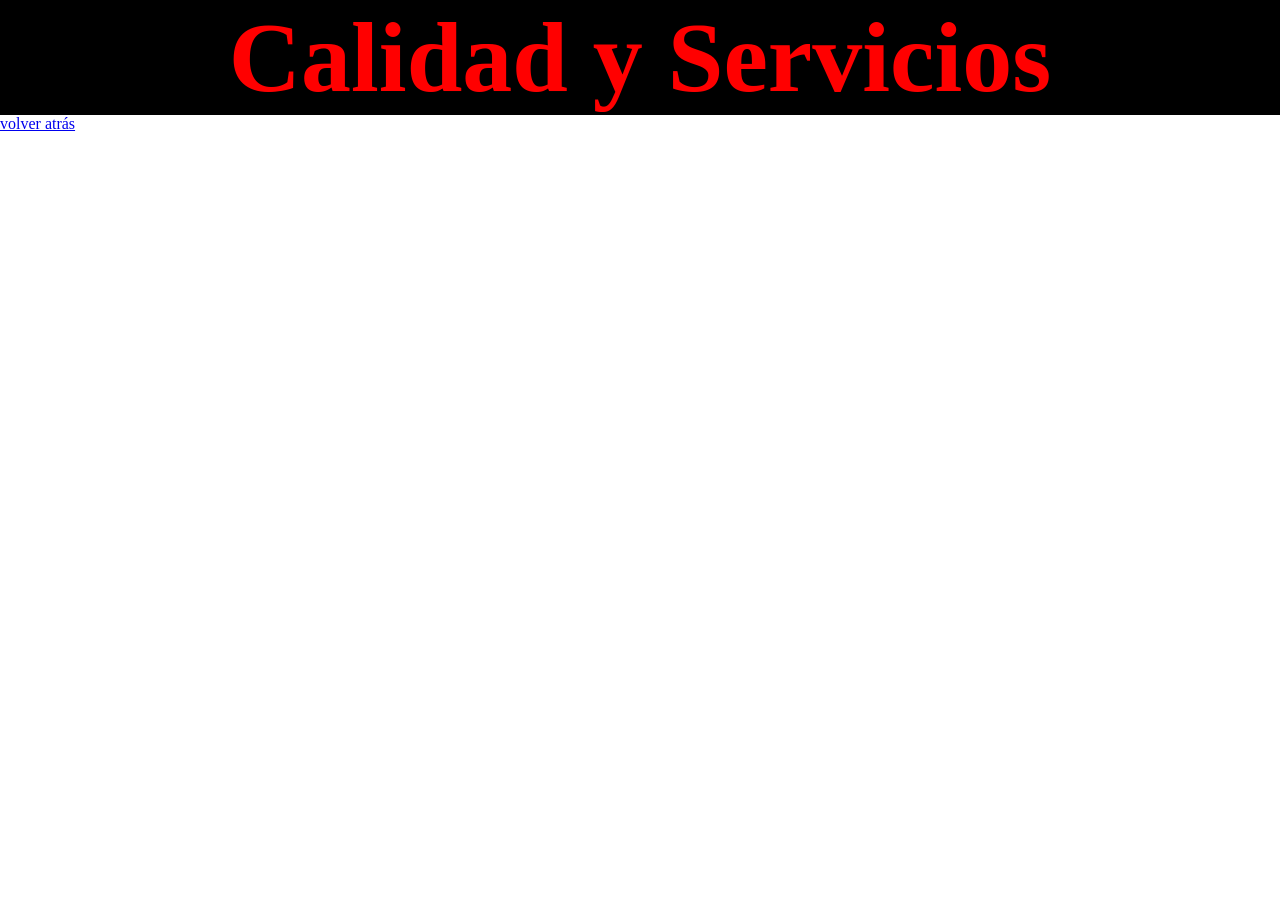
<file: CalidadServicios.html>
<!doctype html>
<html class="no-js" lang="">

<head>
  <meta charset="utf-8">
  <title></title>
  <meta name="description" content="">
  <meta name="viewport" content="width=device-width, initial-scale=1">

  <meta property="og:title" content="">
  <meta property="og:type" content="">
  <meta property="og:url" content="">
  <meta property="og:image" content="">

  <link rel="manifest" href="site.webmanifest">
  <link rel="apple-touch-icon" href="icon.png">

  <link rel="stylesheet" href="css/css.css">

  <meta name="theme-color" content="#fafafa">
</head>

<header>

<h1>Calidad y Servicios</h1>

</header>



<a href="index.html">volver atrás</a>

</html>
</file>
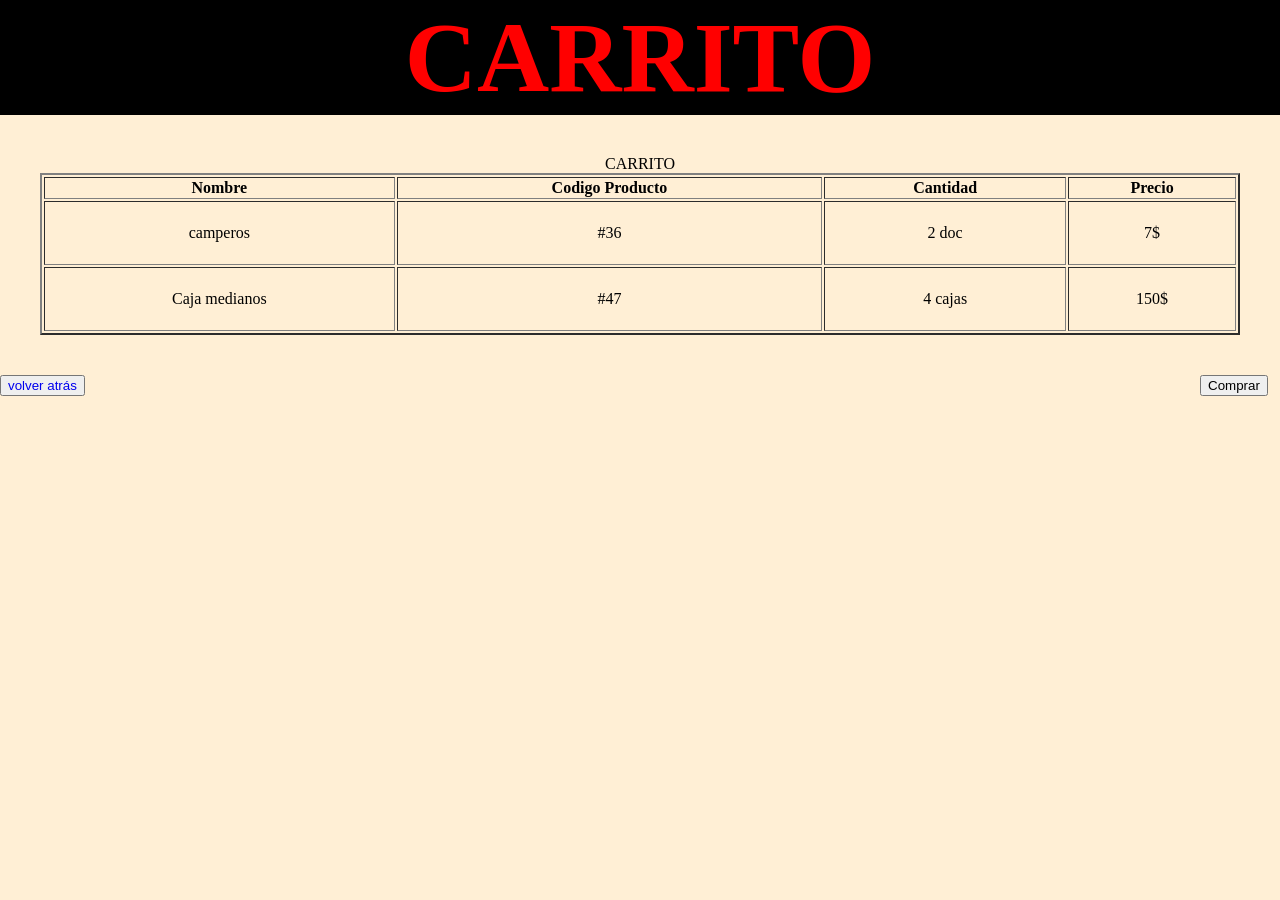
<file: carrito.html>
<!doctype html>
<html class="no-js" lang="">

<head>
  <meta charset="utf-8">
  <title></title>
  <meta name="description" content="">
  <meta name="viewport" content="width=device-width, initial-scale=1">

  <meta property="og:title" content="">
  <meta property="og:type" content="">
  <meta property="og:url" content="">
  <meta property="og:image" content="">

  <link rel="manifest" href="site.webmanifest">
  <link rel="apple-touch-icon" href="icon.png">

  <link rel="stylesheet" href="css/css.css">

  <meta name="theme-color" content="#fafafa">
</head>
<html>
<header>
    <h1>CARRITO</h1>
</header>

<body class="carrito">
  <table border="2">
    <caption>CARRITO</caption>
    <Tbody>
      <tr>
        <th>Nombre</th>
        <th>Codigo Producto</th>
        <th>Cantidad</th>
        <th>Precio</th>
      </tr>
      <tr>
        <td>  camperos  </td>
        <td>   #36  </td>
        <td>   2 doc  </td>
        <td>  7$    </td>
      </tr>
      <tr>
        <td>  Caja medianos   </td>
        <td>  #47   </td>
        <td>  4 cajas   </td>
        <td>  150$</td>
      </tr>
    </Tbody>
  </table>

  

</body>
<footer>
  <button class="comprar">Comprar</button>
  <button><a href="index.html">volver atrás</a></button>
</footer>


</html>
</file>
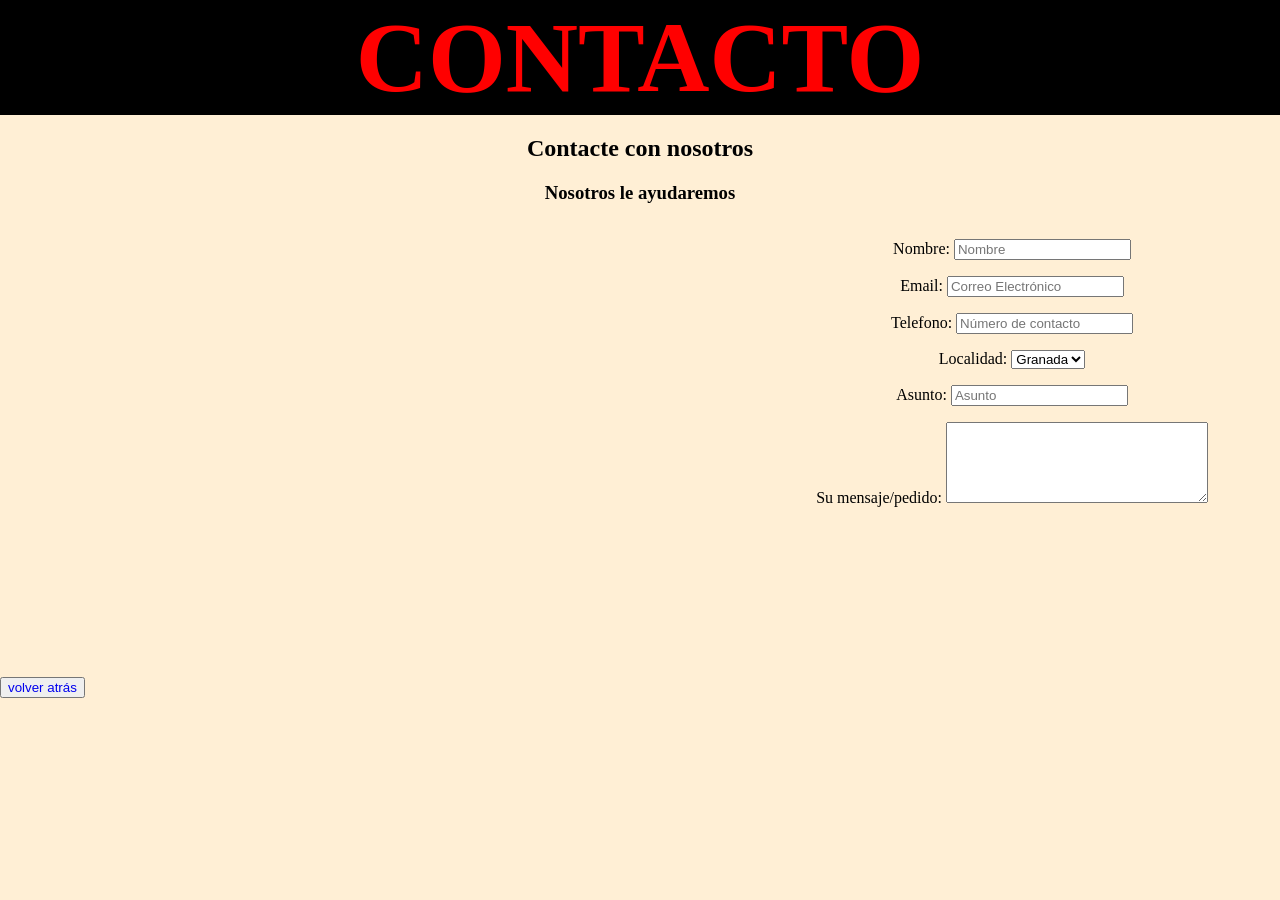
<file: contacto.html>
<!doctype html>
<html class="no-js" lang="">

<head>
  <meta charset="utf-8">
  <title></title>
  <meta name="description" content="">
  <meta name="viewport" content="width=device-width, initial-scale=1">

  <meta property="og:title" content="">
  <meta property="og:type" content="">
  <meta property="og:url" content="">
  <meta property="og:image" content="">

  <link rel="manifest" href="site.webmanifest">
  <link rel="apple-touch-icon" href="icon.png">

  <link rel="stylesheet" href="css/css.css">

  <meta name="theme-color" content="#fafafa">
</head>

<header>

<h1>CONTACTO</h1>

</header>

<body class="contactoBody">

  <h2>Contacte con nosotros</h2>
  <h3>Nosotros le ayudaremos</h3>

  <section>

    <div>
      <iframe src="https://www.google.com/maps/embed?pb=!1m18!1m12!1m3!1d3194.803157463054!2d-4.102521485396604!3d36.79926967545312!2m3!1f0!2f0!3f0!3m2!1i1024!2i768!4f13.1!3m3!1m2!1s0xd724731e3e2d03b%3A0x832642df2ccfcf02!2sAvicola%20El%20Pinar!5e0!3m2!1ses!2ses!4v1678643841721!5m2!1ses!2ses" width="600" height="450" style="border:0;" allowfullscreen="" loading="lazy" referrerpolicy="no-referrer-when-downgrade"></iframe>
    </div>
    
    <div>
      <form action="">
        <p>Nombre: <input type="text" placeholder="Nombre"></p>
        <p>Email: <input type="email" name="" id="" placeholder="Correo Electrónico"></p>
        <p>Telefono: <input type="number" placeholder="Número de contacto"></p>
        <p>Localidad: <select name="" id="">
          <option value="">Granada</option>
          <option value="">Almeria</option>
          <option value="">Malaga</option>
          <option value="">Cádiz</option>
          <option value="">Cordoba</option>
          <option value="">Otro</option>
        </select></p>
        <p>Asunto: <input type="text" placeholder="Asunto"></p>
        <p>Su mensaje/pedido: <textarea name="" id="" cols="30" rows="5"></textarea></p>
    
      </form>
    </div>
    
  </section>
  
</body>

<footer>
  <button><a href="index.html">volver atrás</a></button>
</footer>


</html>
</file>
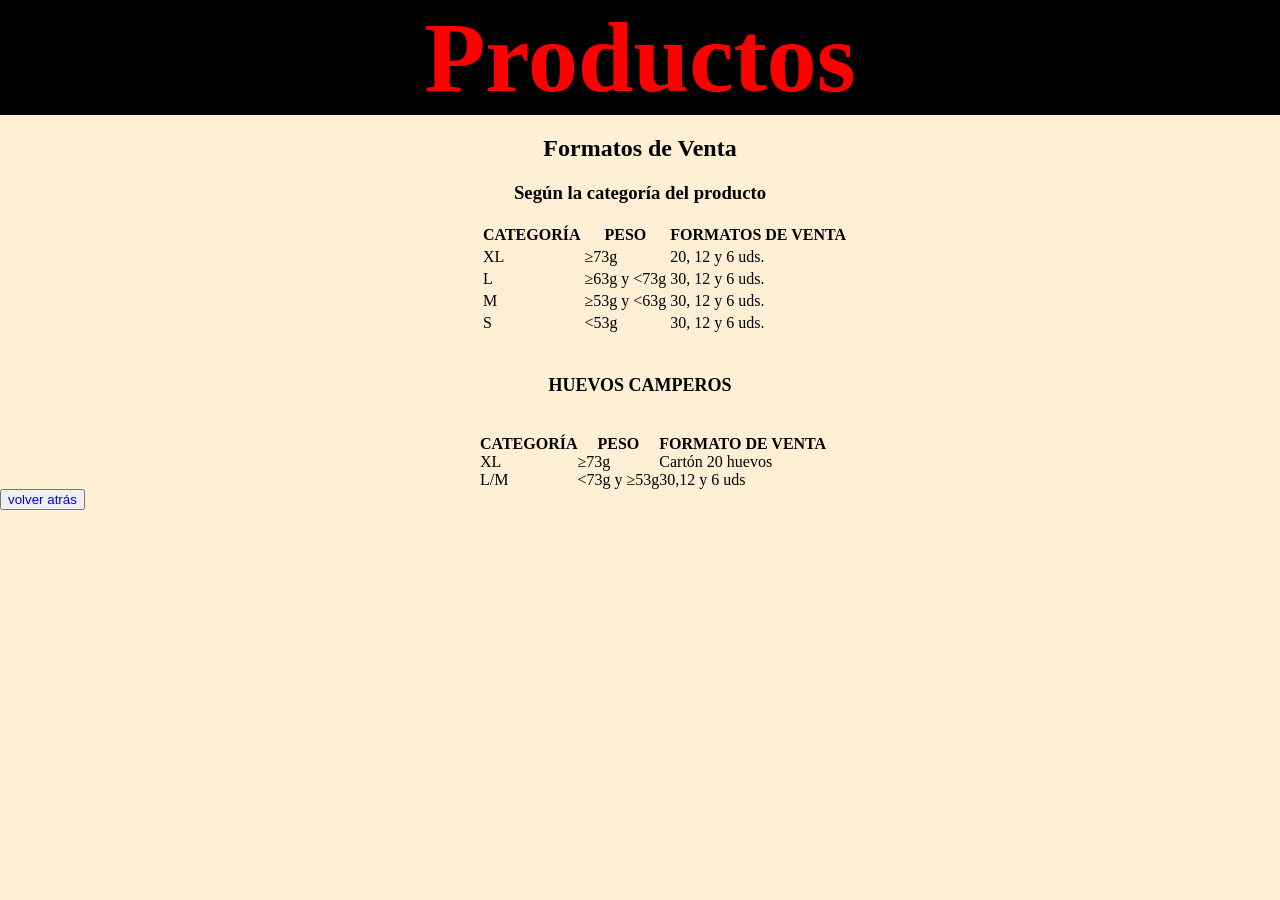
<file: HuevosFrescos.html>
<!doctype html>
<html class="no-js" lang="">

<head>
  <meta charset="utf-8">
  <title></title>
  <meta name="description" content="">
  <meta name="viewport" content="width=device-width, initial-scale=1">

  <meta property="og:title" content="">
  <meta property="og:type" content="">
  <meta property="og:url" content="">
  <meta property="og:image" content="">

  <link rel="manifest" href="site.webmanifest">
  <link rel="apple-touch-icon" href="icon.png">

  <link rel="stylesheet" href="css/css.css">

  <meta name="theme-color" content="#fafafa">
</head>

<header>

<h1>Productos</h1>

</header>

<body class="bodyproductos">
    <h2>Formatos de Venta</h2>
    <h3>Según la categoría del producto</h3>



        <div>
              <table  border="0" class="paisa">
                <thead>
                  <tr>
                    <th>CATEGORÍA</th>
                    <th>PESO</th>
                    <th>FORMATOS DE VENTA</th>
                  </tr>
                </thead>
                <tbody>
                    <tr>
                        <td>XL</td>
                        <td>≥73g</td>
                        <td>20, 12 y 6 uds.</td>
                    </tr>
                    <tr>
                        <td>L</td>
                        <td >≥63g y &lt;73g</td>
                        <td >30, 12 y 6 uds.</td>
                    </tr>
                    <tr>
                        <td>M</td>
                        <td >≥53g y &lt;63g</td>
                        <td >30, 12 y 6 uds.</td>
                    </tr>
                    <tr>
                          <td>S</td>
                          <td>&lt;53g</td>
                          <td>30, 12 y 6 uds.</td>
                    </tr>
                </tbody>
              </table>

            <table  cellspacing="0" cellpadding="0" border="0" class="huevoscamperos">
              <thead>
                  <tr>
                    <th scope="col">HUEVOS CAMPEROS</th>
                  </tr>
              </thead>
            </table>

            <table  cellspacing="0" cellpadding="0" border="0" class="ventashuevoscamperos">
                <thead>
                  <tr>
                    <th  scope="col"><span>CATEGORÍA</span></th>
                    <th  scope="col">PESO</th>
                    <th  scope="col">FORMATO DE VENTA</th>
                  </tr>
                </thead>
                <tbody>
                  <tr>
                    <td >XL</td>
                    <td ><span >≥73g</span></td>
                    <td >Cartón 20 huevos</td>
                  </tr>
                  <tr>
                    <td >L/M</td>
                    <td ><span >&lt;73g y ≥53g</span></td>
                    <td >30,12 y 6 uds</td>
                  </tr>
                </tbody>
            </table>
        </div>

  
</body>

<footer>
  <button><a href="index.html">volver atrás</a></button>

</footer>


</html>
</file>
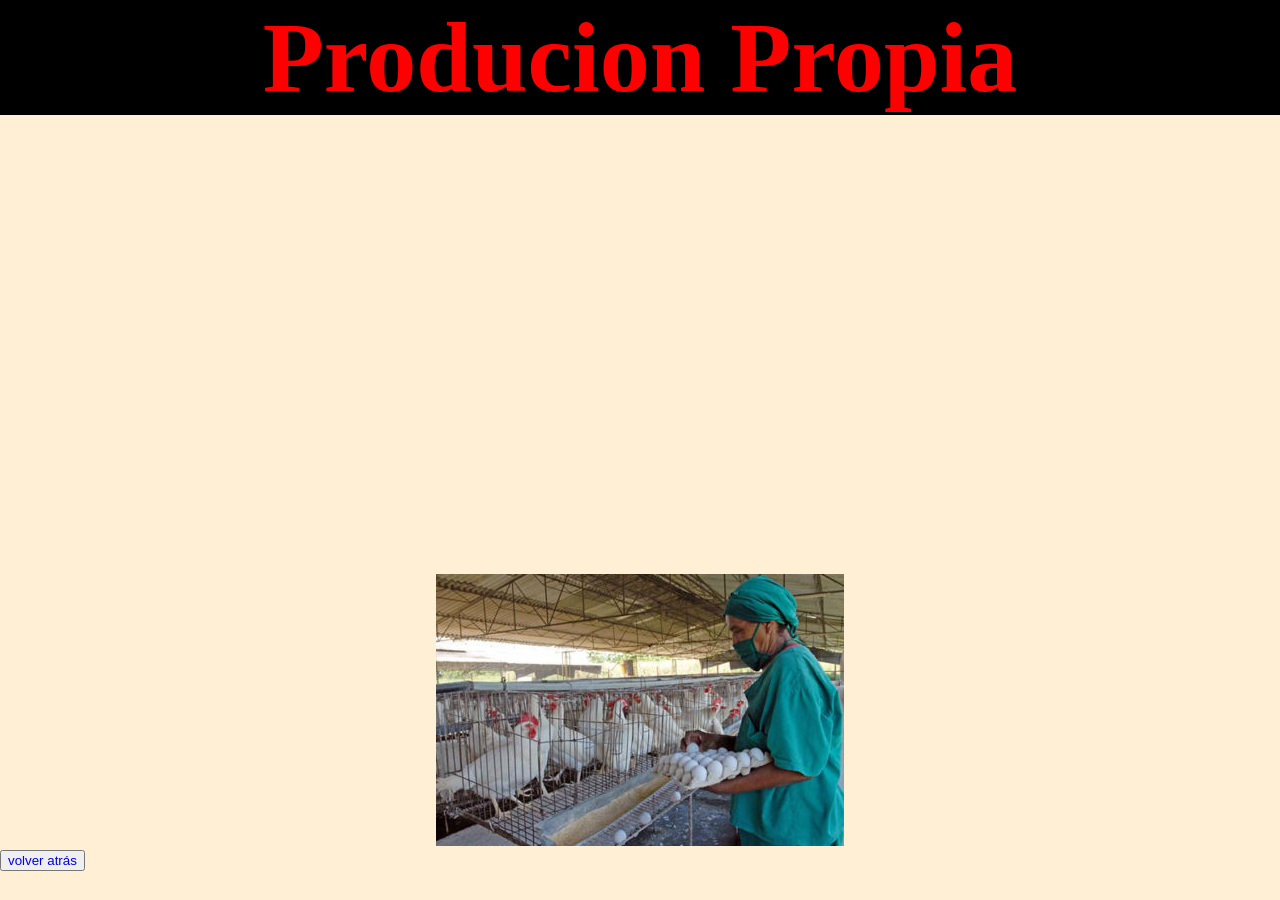
<file: ProduccionPropia.html>
<!doctype html>
<html class="no-js" lang="">

<head>
  <meta charset="utf-8">
  <title></title>
  <meta name="description" content="">
  <meta name="viewport" content="width=device-width, initial-scale=1">

  <meta property="og:title" content="">
  <meta property="og:type" content="">
  <meta property="og:url" content="">
  <meta property="og:image" content="">

  <link rel="manifest" href="site.webmanifest">
  <link rel="apple-touch-icon" href="icon.png">

  <link rel="stylesheet" href="css/css.css">

  <meta name="theme-color" content="#fafafa">
</head>

<header>

<h1>Producion Propia</h1>

</header>

<body class="bodyProduccionPropia">

  <div>
    <iframe  width="560" height="315" src="https://www.youtube.com/embed/uioH_wf02Ts" title="YouTube video player" frameborder="0"
      allow="accelerometer; autoplay; clipboard-write; encrypted-media; gyroscope; picture-in-picture; web-share" allowfullscreen></iframe>
  </div>

  <div>
    <img src="img/aves_huevos_granja_fpt2-408x272.jpg" alt="">
  </div>
  
</body>

<footer>
  <button><a href="index.html">volver atrás</a></button>
</footer>


</html>
</file>
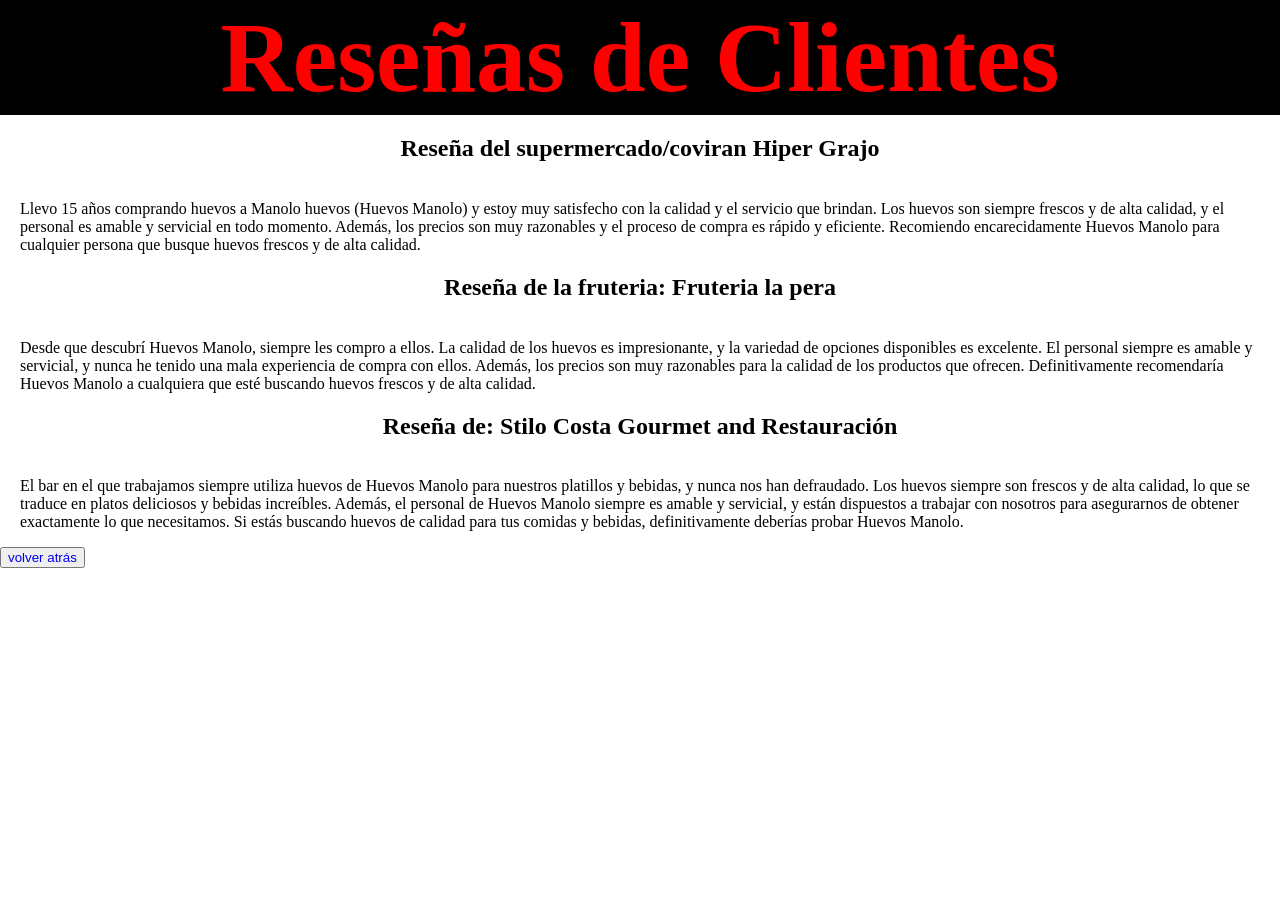
<file: ReseñaClientes.html>
<!doctype html>
<html class="no-js" lang="">

<head>
  <meta charset="utf-8">
  <title></title>
  <meta name="description" content="">
  <meta name="viewport" content="width=device-width, initial-scale=1">

  <meta property="og:title" content="">
  <meta property="og:type" content="">
  <meta property="og:url" content="">
  <meta property="og:image" content="">

  <link rel="manifest" href="site.webmanifest">
  <link rel="apple-touch-icon" href="icon.png">

  <link rel="stylesheet" href="css/css.css">

  <meta name="theme-color" content="#fafafa">
</head>

<header>

<h1>Reseñas de Clientes </h1>

</header>

<body>

  <article>
    <h2>Reseña del supermercado/coviran Hiper Grajo</h2>
    <p>
      <br>
      Llevo 15 años comprando huevos a Manolo huevos (Huevos Manolo) y estoy muy satisfecho con la calidad y el servicio que brindan. 
      Los huevos son siempre frescos y de alta calidad, y el personal es amable y servicial en todo momento. 
      Además, los precios son muy razonables y el proceso de compra es rápido y eficiente. 
      Recomiendo encarecidamente Huevos Manolo para cualquier persona que busque huevos frescos y de alta calidad.
    </p>
  </article>

  <article>
    <h2>Reseña de la fruteria: Fruteria la pera</h2>
    <p>
      <br>
      Desde que descubrí Huevos Manolo, siempre les compro a ellos. La calidad de los huevos es impresionante, y la variedad de opciones disponibles 
      es excelente. El personal siempre es amable y servicial, y nunca he tenido una mala experiencia de compra con ellos. Además, los precios son muy razonables
       para la calidad de los productos que ofrecen. Definitivamente recomendaría Huevos Manolo a cualquiera que esté buscando huevos frescos y de alta 
       calidad.
    </p>
  </article>

  <article>
    <h2>Reseña de: Stilo Costa Gourmet and Restauración</h2>
    <p><br>
      El bar en el que trabajamos siempre utiliza huevos de Huevos Manolo para nuestros platillos y bebidas, y nunca nos han defraudado. Los huevos siempre son frescos y de alta calidad, 
      lo que se traduce en platos deliciosos y bebidas increíbles. Además, el personal de Huevos Manolo siempre es amable y servicial, y 
      están dispuestos a trabajar con nosotros para asegurarnos de obtener exactamente lo que necesitamos. Si estás buscando huevos de calidad 
      para tus comidas y bebidas, definitivamente deberías probar Huevos Manolo.
    </p>
  </article>
  

</body>

<footer>
  <button><a href="index.html">volver atrás</a></button>
</footer>


</html>
</file>
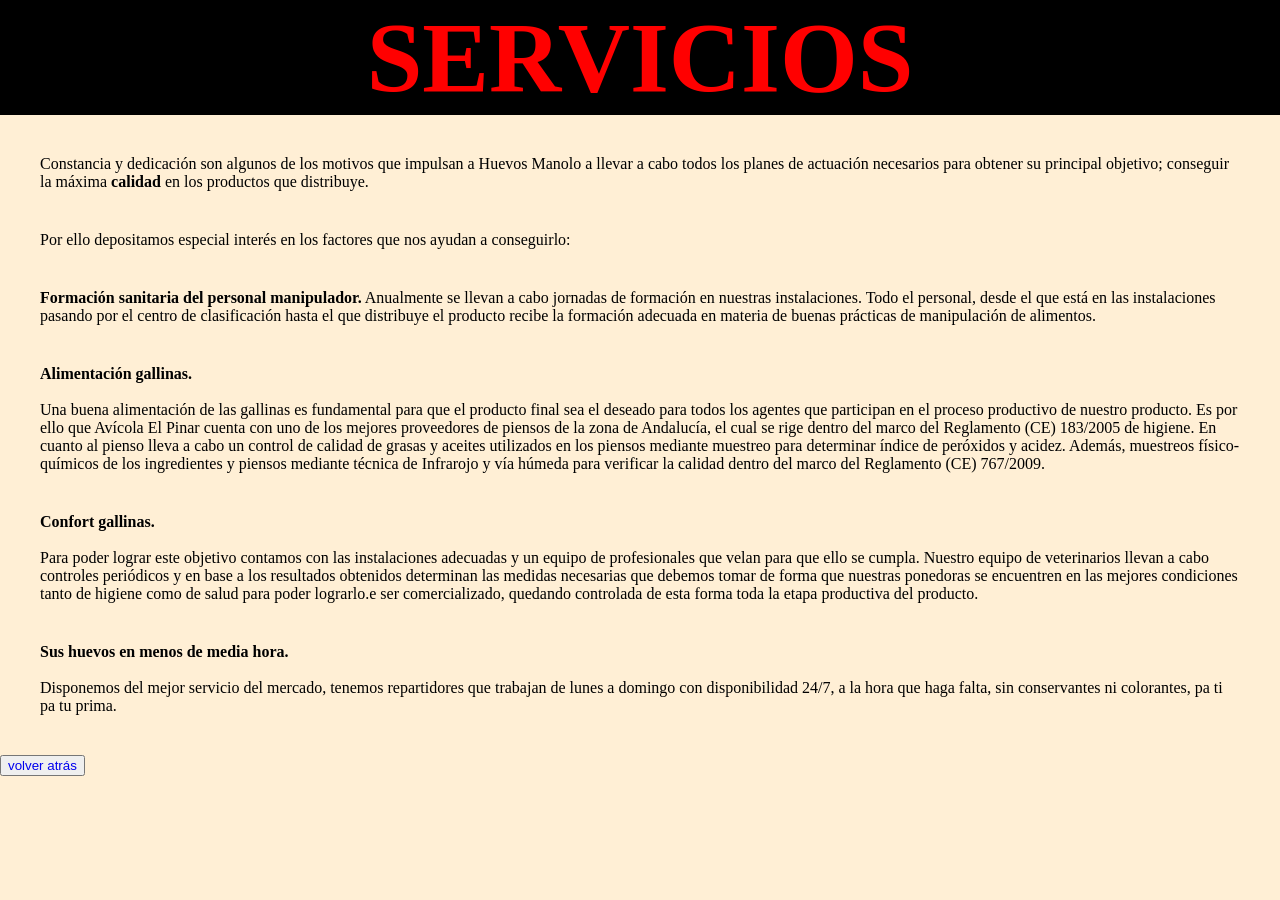
<file: servicios.html>
<!doctype html>
<html class="no-js" lang="">

<head>
  <meta charset="utf-8">
  <title></title>
  <meta name="description" content="">
  <meta name="viewport" content="width=device-width, initial-scale=1">

  <meta property="og:title" content="">
  <meta property="og:type" content="">
  <meta property="og:url" content="">
  <meta property="og:image" content="">

  <link rel="manifest" href="site.webmanifest">
  <link rel="apple-touch-icon" href="icon.png">

  <link rel="stylesheet" href="css/css.css">

  <meta name="theme-color" content="#fafafa">
</head>

<header>

<h1>SERVICIOS</h1>

</header>

<body class="servicios">
  
  <div>
    <p>Constancia y dedicación son algunos de los motivos que impulsan a Huevos Manolo a llevar a cabo todos los planes de actuación necesarios 
      para obtener su principal 
      objetivo; conseguir la máxima <strong>calidad</strong>  en los productos que distribuye.</p>
  </div>

  <div>
    <p>Por ello depositamos especial interés en los factores que nos ayudan a conseguirlo:</p>
  </div>

  <div>
    <p> <strong>Formación sanitaria del personal manipulador.</strong> 
      Anualmente se llevan a cabo jornadas de formación en nuestras instalaciones. Todo el personal, desde  el que está en las instalaciones pasando 
      por el centro de clasificación
      hasta el que distribuye el producto recibe la formación adecuada en materia de buenas prácticas de manipulación de alimentos.</p>
  </div>

  <div>
    <p> 
      <strong>Alimentación gallinas.</strong> 
      <br><br>
      Una buena alimentación de las gallinas es fundamental para que el producto final sea el deseado para todos los agentes que participan en el proceso productivo de nuestro producto. Es por ello que Avícola El Pinar 
      cuenta con uno de los mejores proveedores de piensos de la zona de Andalucía, el cual se rige 
      dentro del marco del Reglamento (CE) 183/2005 de higiene. En cuanto al pienso lleva a cabo 
      un control de calidad de grasas y aceites utilizados en los piensos mediante muestreo para determinar índice de peróxidos y acidez. Además, muestreos físico-químicos de los ingredientes y 
      piensos mediante técnica de Infrarojo y vía húmeda para verificar la calidad dentro del marco del Reglamento (CE) 767/2009.</p>
  </div>

  <div>
    <p> <strong>Confort gallinas.</strong> 
      <br><br>
      Para poder lograr este objetivo contamos con las instalaciones adecuadas y un equipo de profesionales que velan para que ello se cumpla. 
      Nuestro equipo de veterinarios llevan a cabo controles periódicos y en base a los resultados obtenidos determinan las medidas necesarias que debemos tomar de forma que nuestras ponedoras se encuentren en las mejores condiciones tanto de higiene como de salud para poder lograrlo.e ser comercializado, 
      quedando controlada de esta forma toda la etapa productiva del producto.</p>
  </div>

  <div>
    <p><strong>Sus huevos en menos de media hora.</strong>
    <br>
    <br>
    Disponemos del mejor servicio del mercado, tenemos repartidores que trabajan de lunes a domingo con disponibilidad 24/7, a la hora que haga falta, sin conservantes ni colorantes, pa ti pa tu prima.
    </p>
  </div>

</body>


<footer>
  

  <button><a href="index.html">volver atrás</a></button>

  
</footer>


</html>
</file>
<file: css/css.css>
@font-face {
  font-family: 'icomoon';
  src:  url('../fonts/icomoon.eot?ui1rhn');
  src:  url('../fonts/icomoon.eot?ui1rhn#iefix') format('embedded-opentype'),
    url('../fonts/icomoon.ttf?ui1rhn') format('truetype'),
    url('../fonts/icomoon.woff?ui1rhn') format('woff'),
    url('../fonts/icomoon.svg?ui1rhn#icomoon') format('svg');
  font-weight: normal;
  font-style: normal;
  font-display: block;
}

[class^="icon-"], [class*=" icon-"] {
  /* use !important to prevent issues with browser extensions that change fonts */
  font-family: 'icomoon' !important;
  speak: never;
  font-style: normal;
  font-weight: normal;
  font-variant: normal;
  text-transform: none;
  line-height: 1;

  /* Better Font Rendering =========== */
  -webkit-font-smoothing: antialiased;
  -moz-osx-font-smoothing: grayscale;
}

.icon-cart:before {
  content: "\e93a";
}

body{
  margin: 0;
}



h1{
  margin-top: 0; 
  margin-bottom: 0;
  color: red;
   align-content:center;
   text-align: center;
   font-size: 100px;
}

.container1{

  background-color: #ccc;

}

header{
   background-color: black;
   margin: 0;
   width: 100%;
}

 
  .container1 ul {
    display: grid;
   padding-left: 0;
   margin-top: 0;
   margin-left: 0;
   margin-right: 0;
   margin-bottom: 0;
   grid-template-columns: auto auto auto auto auto;
  
 }
  .container1 li{
  display: inline-block;
 }
 

 
 .container1 li a{
   color: white;
   text-decoration: none;
   text-transform: uppercase;
   background-color: black;
   padding: .5em 1em;
   display: block;
 }
 

 
 nav li a:hover {
   background-color: red;
 }



 
 
 .fotoresumen{

  display: grid;
  grid-template-columns: auto auto;
  
  height: 500px;
  
 }


 div#gallina{

      width: 100%;
      height: 500px;
      
}


 #gallina img{
 
  width: 100%;
  height: 100%;
 }

 article.resumen{

  border-radius: 2px;
  box-sizing: 500px;
  
  height: 500px;
  background-color: papayawhip;
  
  border: 1px solid black;

 }

 .resumen{
  margin:0;
 }

 .resumen p{
  margin: 15px;
  padding-left: 40px;
  padding-right: 40px;
  
 }

 .resumen h2{
  text-align: center;
  font-style: italic;
 }

.contenedor2{
  width: 100%;
  
  background: papayawhip;
}

.contenedor2 ul{
  margin-top: 0;
  display: grid;
  grid-template-columns: auto auto auto;
  width: 1200px;
}

.contenedor2 li{
  text-transform: uppercase;
  display: block;
  border: 1px solid;
  width: auto;
  height: 100px;
  display: flex;
  justify-content: center;
  align-items: center;
  background-color: black;


}
.contenedor2 li:hover{
  background-color: red;
}


.contenedor2 a{
  text-decoration: none;
  color: white;


}

.infocontact{
  margin-left: 60px;
}

footer{
  display: flex;
  justify-content: flex-start;
}

footer aside+aside{
  margin-left: 200px;
}

aside div.avisoLegal{
  width: 250px;
  height:120px;
  margin-bottom: 30px;
}
aside img{
  width: 100%;
  height: 100%;
}

span{
  margin: 0;
}

.qs{
  display: grid;
  grid-template-columns: auto auto;

  margin: 30px;
}

.qs div{
  margin-top: 0;
  background-color: papayawhip;
  border: 1px solid black;
}

.qs div+div{
  margin-left: 30px;
}

.qs div p{
  margin: 10px;
  text-align: center;
  justify-items:baseline;
  
}

.bodyqs{
  background-color: bisque;
}

.qs div{
  height: 407px;
}

.servicios{
  background-color: papayawhip;
}

.servicios div{
  margin: 40px;
}

.contactoBody{
  background-color: papayawhip;
}

.contactoBody h2{
  text-align: center;
}
.contactoBody h3{
  text-align: center;
}

.contactoBody form{
  text-align: center;
}

.contactoBody section{
  display: grid;
  grid-template-columns: auto auto;
}

button a{
  text-decoration: none;
}

.bodyProduccionPropia{
  align-items: center;
  background-color: papayawhip;
}

.bodyProduccionPropia div{
  margin-top: 70px;
  text-align: center;
}




h2{
  vertical-align: baseline;
  text-align: center;
}

h3{
  vertical-align: baseline;
  text-align: center;
}



.ventashuevoscamperos{
  margin-left: 480px;
}

.paisa{
  margin-left: 480px;
}

.bodyproductos{
  background-color: papayawhip;
}

.huevoscamperos{
  width: 500px; 
  height: 100px; 
  margin: 0 auto;
}

.huevoscamperos th{
  color: black; 
   
  font-size: 18px; 
  line-height: 22px; 
  text-align: center;
}

.ventahuevoscamperos{
  width: 500px; 
  height: 200px; 
  margin: 0 auto;
}

article{
  margin-left: 20px;
  margin-right: 20px;
}

.carrito{
  background-color: papayawhip;
  display: grid;
  grid-template-columns: auto;
}

.carrito table{
  margin-left: 40px;
  margin-right: 40px;
  margin-top: 40px;
  margin-bottom: 40px;
}

.carrito td{
  height: 60px;
  text-align: center;
}

.comprar{
  position: absolute;
  margin-left: 1200px;
}
</file>
